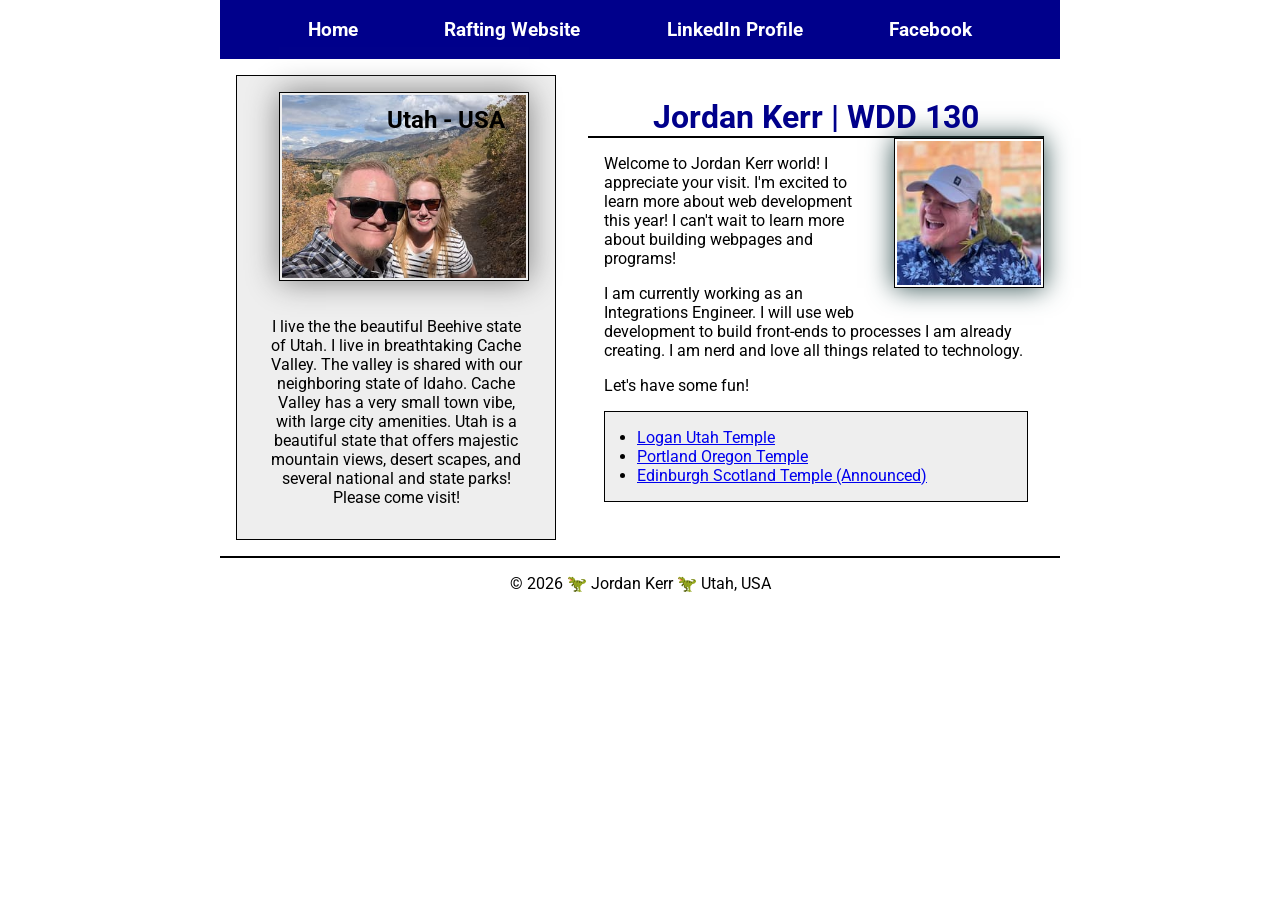
<file: index.html>
<!-- 19-Jan-2026 - Last Update -->
<!DOCTYPE html>
<html lang="en">

<head>
    <meta charset="UTF-8">
    <meta name="viewport" content="width=device-width, initial-scale=1.0">
    <title>Jordan Kerr | WDD 130</title>
    <meta name="description"
      content="The wonderful world of Jordan Kerr. I am taking WDD 130 to develop web development skills to compliment by backend dev skills.">
    <meta name="author" content="The Jordan Kerr">
    <link rel="stylesheet" href="styles/styles.css">
    <link rel="preconnect" href="https://fonts.googleapis.com">
    <link rel="preconnect" href="https://fonts.gstatic.com" crossorigin>
    <link
      href="https://fonts.googleapis.com/css2?family=Roboto:ital,wght@0,100..900;1,100..900&display=swap"
      rel="stylesheet">
</head>

<body>
    <header>
        <nav>
            <a href="#">Home</a>
            <a href="wwr/">Rafting Website</a>
            <a href="https://www.linkedin.com/in/the-jordan-kerr/" target="_blank">LinkedIn
                Profile</a>
            <a href="https://www.facebook.com" target="_blank">Facebook</a>
        </nav>
    </header>
    <div class="grid">
        <main>
            <h1>Jordan Kerr | WDD 130</h1>
            <img src="images/profile.jpg" alt="Jordan Kerr and Iguana" width="200">
            <p>Welcome to Jordan Kerr world! I appreciate your visit. I'm excited to
                learn more about web development this year! I can't wait to learn more about
                building
                webpages and programs!</p>
            <p></p>
            <p>I am currently working as an Integrations Engineer. I will use web
                development to build front-ends to processes I am already creating. I am nerd and
                love
                all
                things related to technology.</p>
            <p></p>
            <p>Let's have some fun!</p>
            <ul class="box indent">
                <li><a href="https://www.churchofjesuschrist.org/temples/details/logan-utah-temple?lang=eng"
                      target="_blank">Logan
                        Utah Temple</a>
                </li>
                <li><a href="https://www.churchofjesuschrist.org/temples/details/portland-oregon-temple?lang=eng"
                      target="_blank">Portland
                        Oregon Temple</a></li>
                <li><a href="https://www.churchofjesuschrist.org/temples/details/edinburgh-scotland-temple?lang=eng"
                      target="_blank">Edinburgh
                        Scotland Temple (Announced)</a></li>
            </ul>
        </main>
        <aside class="box">
            <h2>Utah - USA</h2>
            <img src="images/utah-usa.jpg" alt="Utah Landscape Hike">
            <p>I live the the beautiful Beehive state of Utah. I live in breathtaking Cache Valley.
                The
                valley is shared with our neighboring state of Idaho. Cache Valley has a very small
                town
                vibe, with large city amenities. Utah is a beautiful state that offers majestic
                mountain
                views, desert scapes, and several national and state parks! Please come visit!</p>
        </aside>
    </div>
    <footer>
        <p>©️ 2026 🦖 Jordan Kerr 🦖 Utah, USA</p>
    </footer>
</body>

</html>
</file>
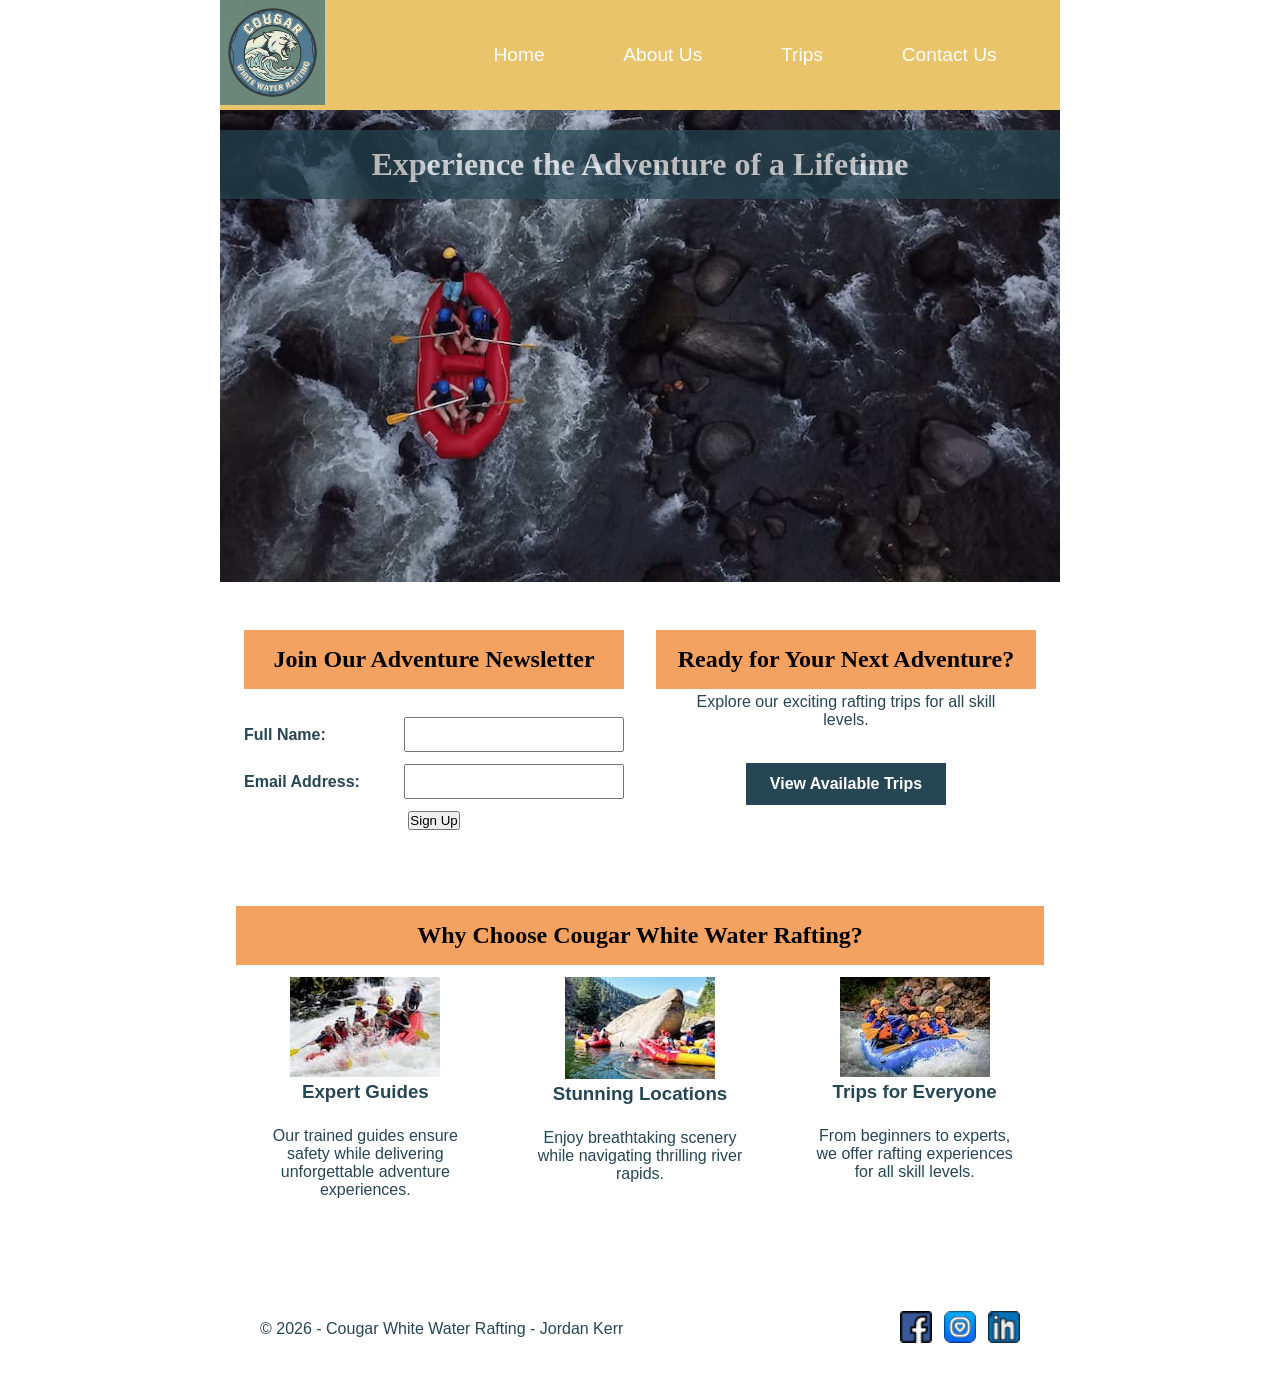
<file: wwr/index.html>
<!DOCTYPE html>
<html lang="en">

<head>
    <meta charset="UTF-8">
    <meta name="viewport" content="width=device-width, initial-scale=1.0">
    <title>Cougar White Water Rafting</title>
    <meta name="description"
      content="Experience the best white water rafting adventures with Cougar White Water Rafting.">
    <meta name="author" content="Jordan Kerr">
    <link rel="stylesheet" href="styles/rafting.css">
</head>

<body>

    <header>
        <img src="images/cougar-wwr.jpg" alt="Cougar White Water Rafting" class="logo">
        <nav class="nav">
            <a href="index.html">Home</a>
            <a href="about.html">About Us</a>
            <a href="trips.html">Trips</a>
            <a href="contact.html">Contact Us</a>
        </nav>
    </header>

    <main>

        <div class="hero">
            <img src="images/rafting16-850.jpg" alt="White Water Rafting Adventure">
            <h1>Experience the Adventure of a Lifetime</h1>
        </div>

        <section class="home-columns">

            <div class="newsletter">
                <h2>Join Our Adventure Newsletter</h2>

                <form>
                    <div>
                        <p></p>
                    </div>
                    <div class="form-item">
                        <label for="name">Full Name:</label>
                        <input type="text" id="name" name="name" required>
                    </div>

                    <div class="form-item">
                        <label for="email">Email Address:</label>
                        <input type="email" id="email" name="email" required>
                    </div>

                    <div style="text-align:center; margin-top:10px;">
                        <button type="submit">Sign Up</button>
                    </div>
                </form>
            </div>

            <div class="cta">
                <h2>Ready for Your Next Adventure?</h2>
                <p>Explore our exciting rafting trips for all skill levels.</p>

                <a href="trips.html" class="cta-button">
                    View Available Trips
                </a>
            </div>

        </section>

        <section class="serve-you">
            <h2>Why Choose Cougar White Water Rafting?</h2>

            <figure>
                <img src="images/adventure-1.jpg" alt="Expert Guides">
                <figcaption>
                    <h3>Expert Guides</h3>
                    <p>Our trained guides ensure safety while delivering unforgettable adventure
                        experiences.</p>
                </figcaption>
            </figure>

            <figure>
                <img src="images/adventure-2.jpg" alt="Beautiful Locations">
                <figcaption>
                    <h3>Stunning Locations</h3>
                    <p>Enjoy breathtaking scenery while navigating thrilling river rapids.</p>
                </figcaption>
            </figure>

            <figure>
                <img src="images/adventure-3.jpg" alt="Family Friendly">
                <figcaption>
                    <h3>Trips for Everyone</h3>
                    <p>From beginners to experts, we offer rafting experiences for all skill levels.
                    </p>
                </figcaption>
            </figure>
        </section>

    </main>

    <footer class="footer">
        <p>©️ 2026 - Cougar White Water Rafting - Jordan Kerr</p>
        <nav class="socialmedia">
            <a href="https://facebook.com">
                <img src="images/facebook.png" alt="Facebook">
            </a>
            <a href="https://instagram.com">
                <img src="images/instagram.png" alt="Instagram">
            </a>
            <a href="https://linkedin.com">
                <img src="images/linkedin.png" alt="LinkedIn">
            </a>
        </nav>
    </footer>

</body>

</html>
</file>
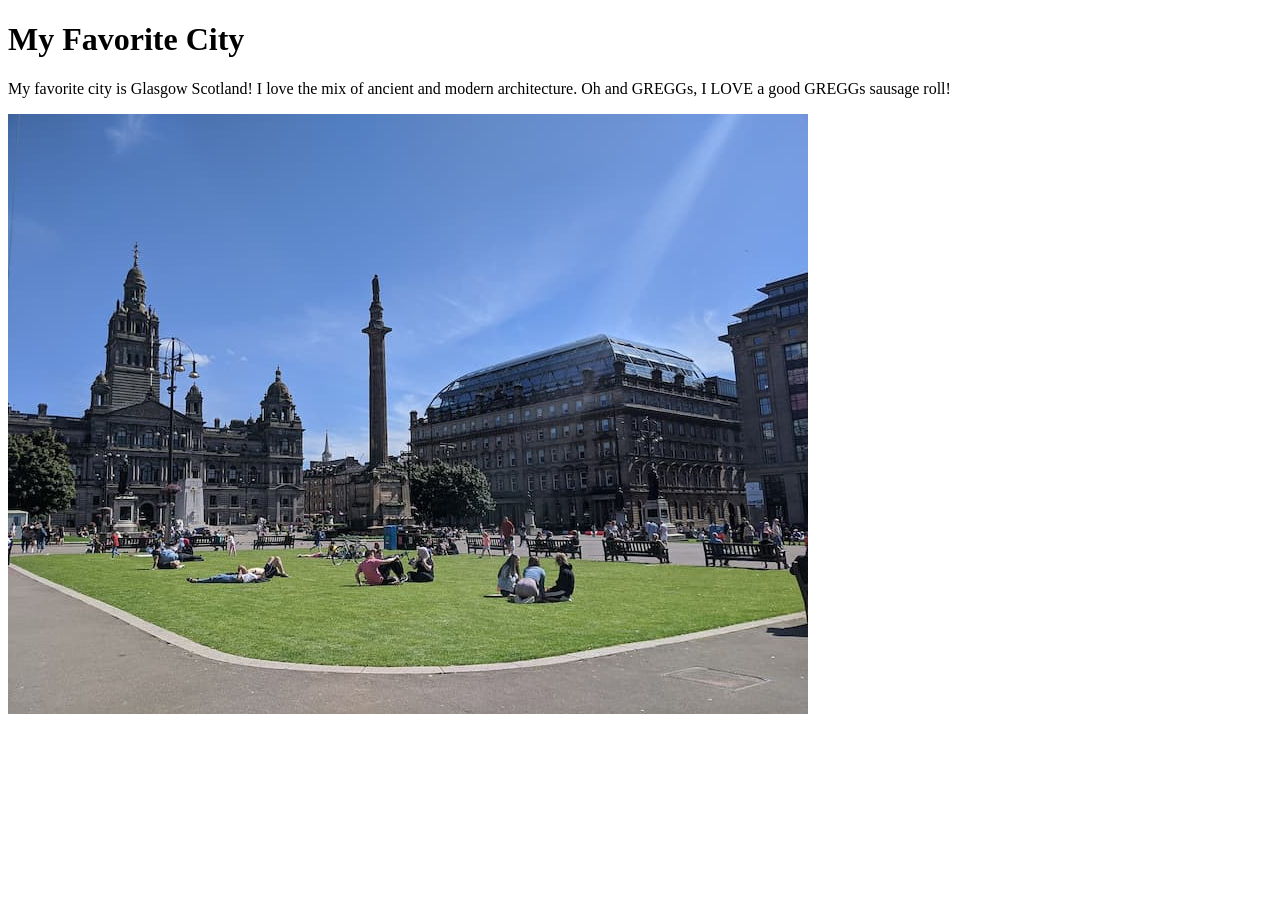
<file: week01/favorite-city.html>
<!DOCTYPE html>
<html lang="en">

<head>
    <meta charset="UTF-8">
    <meta name="viewport" content="width=device-width, initial-scale=1.0">
    <title>My Favorite City - Jordan Kerr</title>
</head>

<body>
    <h1>My Favorite City</h1>
    <p>My favorite city is Glasgow Scotland! I love the mix of ancient and modern architecture. Oh
        and GREGGs, I LOVE a good GREGGs sausage roll!</p>
    <img src="./images/sunny-saturday-glasgow.jpg" alt="Glasgow, Scotland">
</body>

</html>
</file>
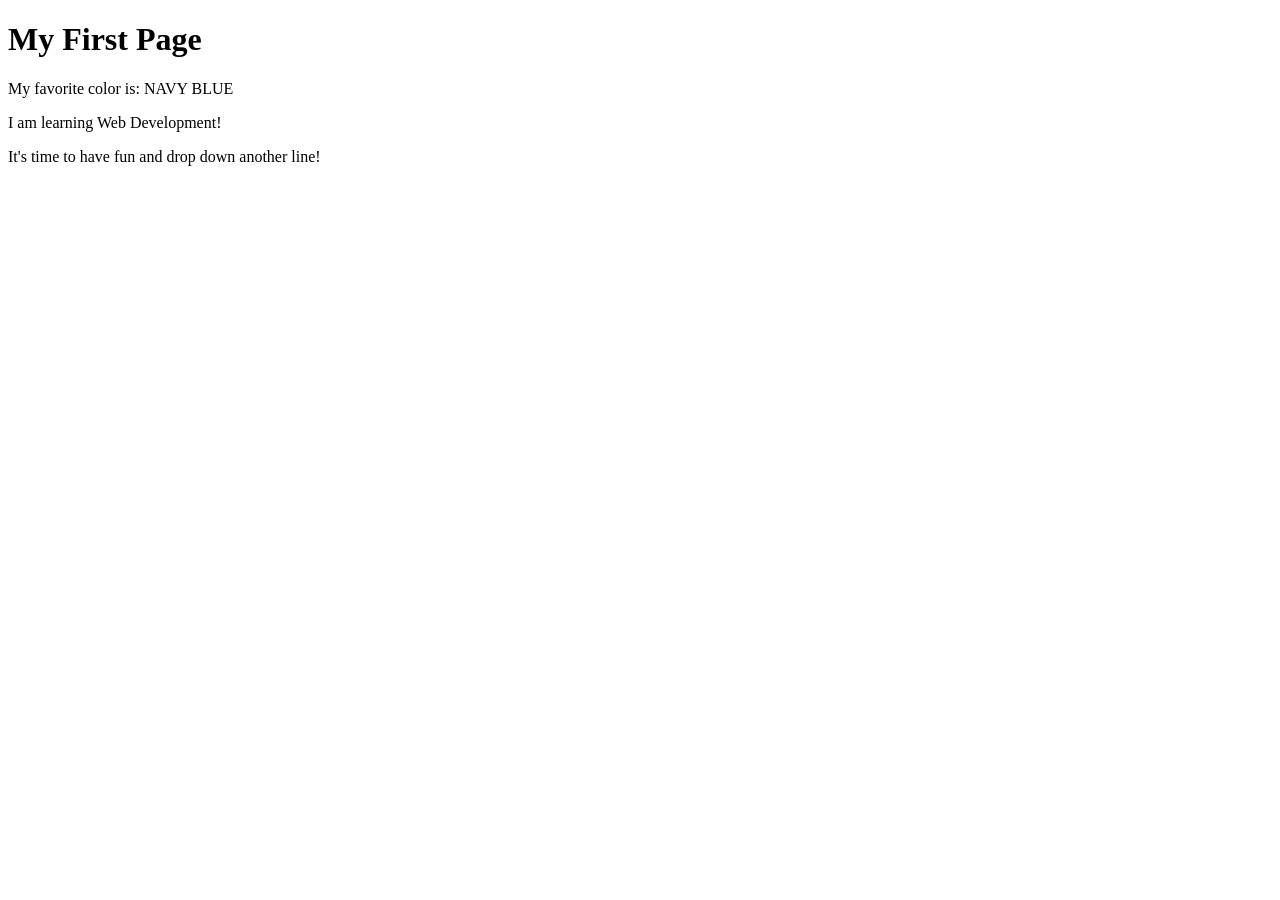
<file: week01/first-page.html>
<!DOCTYPE html>
<html lang="en">

<head>
    <meta charset="UTF-8">
    <meta name="viewport" content="width=device-width, initial-scale=1.0">
    <title>My First Page</title>
</head>

<body>
    <h1>My First Page</h1>
    <p>My favorite color is: NAVY BLUE</p>
    </p>
    <p>I am learning Web Development!</p>
    </p>
    <p>It's time to have fun and drop down another line!</p>
</body>

</html>
</file>
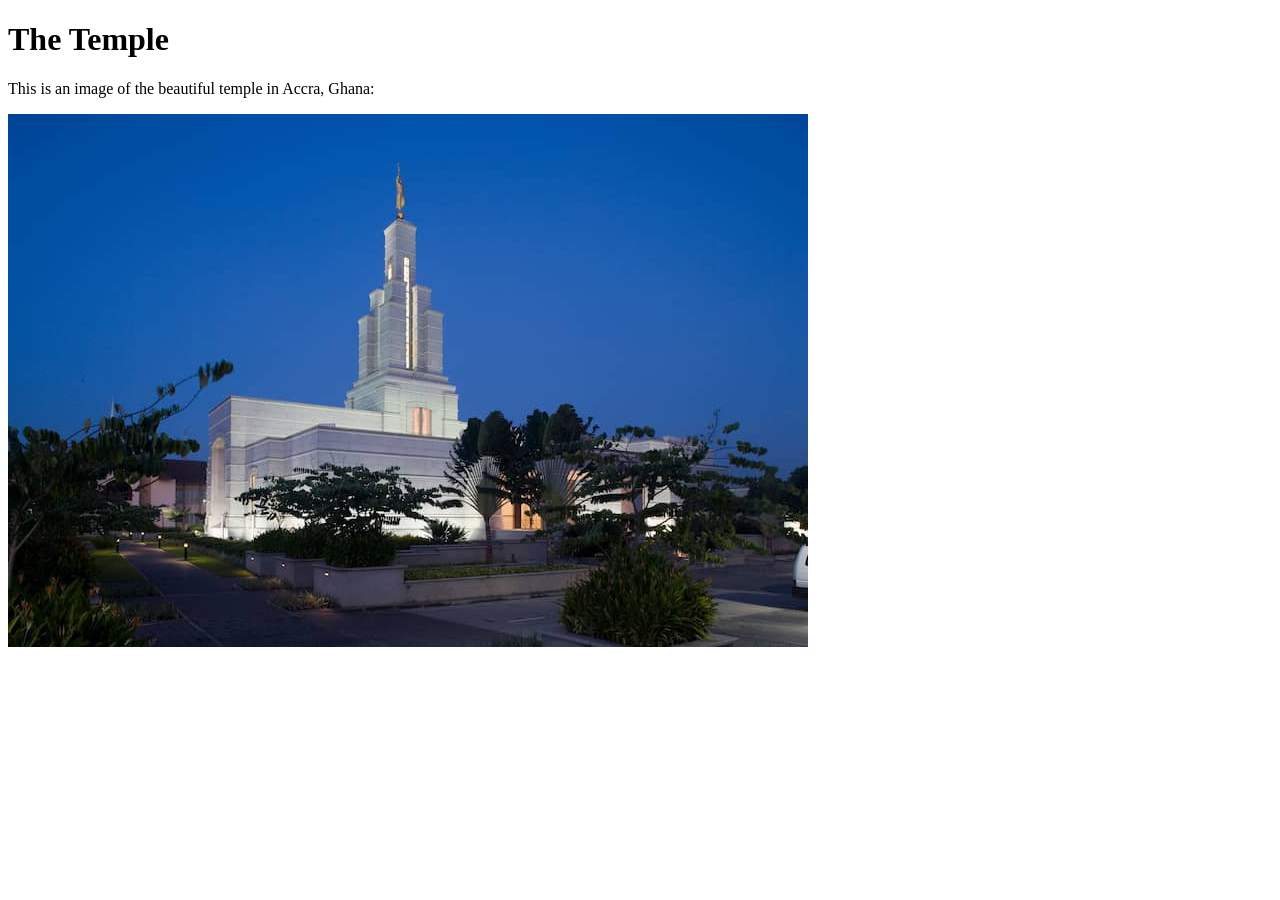
<file: week01/images-solution.html>
<!DOCTYPE html>
<html lang="en">
<head>
    <meta charset="UTF-8">
    <meta name="viewport" content="width=device-width, initial-scale=1.0">
    <title>Temple Image</title>
</head>
<body>
    <h1>The Temple</h1>
    <p>This is an image of the beautiful temple in Accra, Ghana:</p>
    <img src="images/temple-small.jpg" alt="The Accra Ghana Temple">
    
</body>
</html>
</file>
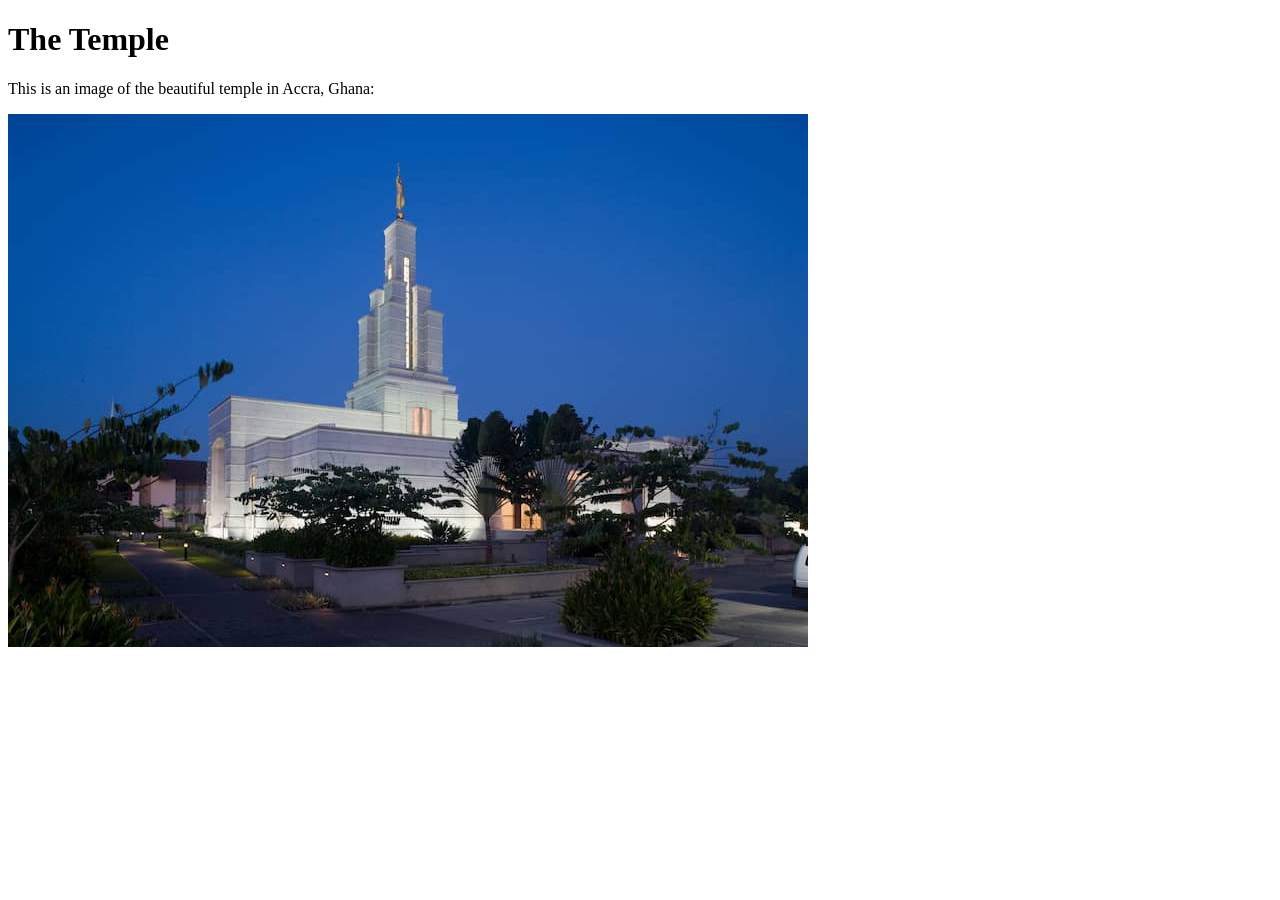
<file: week01/images.html>
<!DOCTYPE html>
<html lang="en">

<head>
    <meta charset="UTF-8">
    <meta name="viewport" content="width=device-width, initial-scale=1.0">
    <title>Temple Image</title>
</head>

<body>
    <h1>The Temple</h1>
    <p>This is an image of the beautiful temple in Accra, Ghana:</p>
    <img src="images/temple-small.jpg" alt="The Accra Ghana Temple">

</body>

</html>
</file>
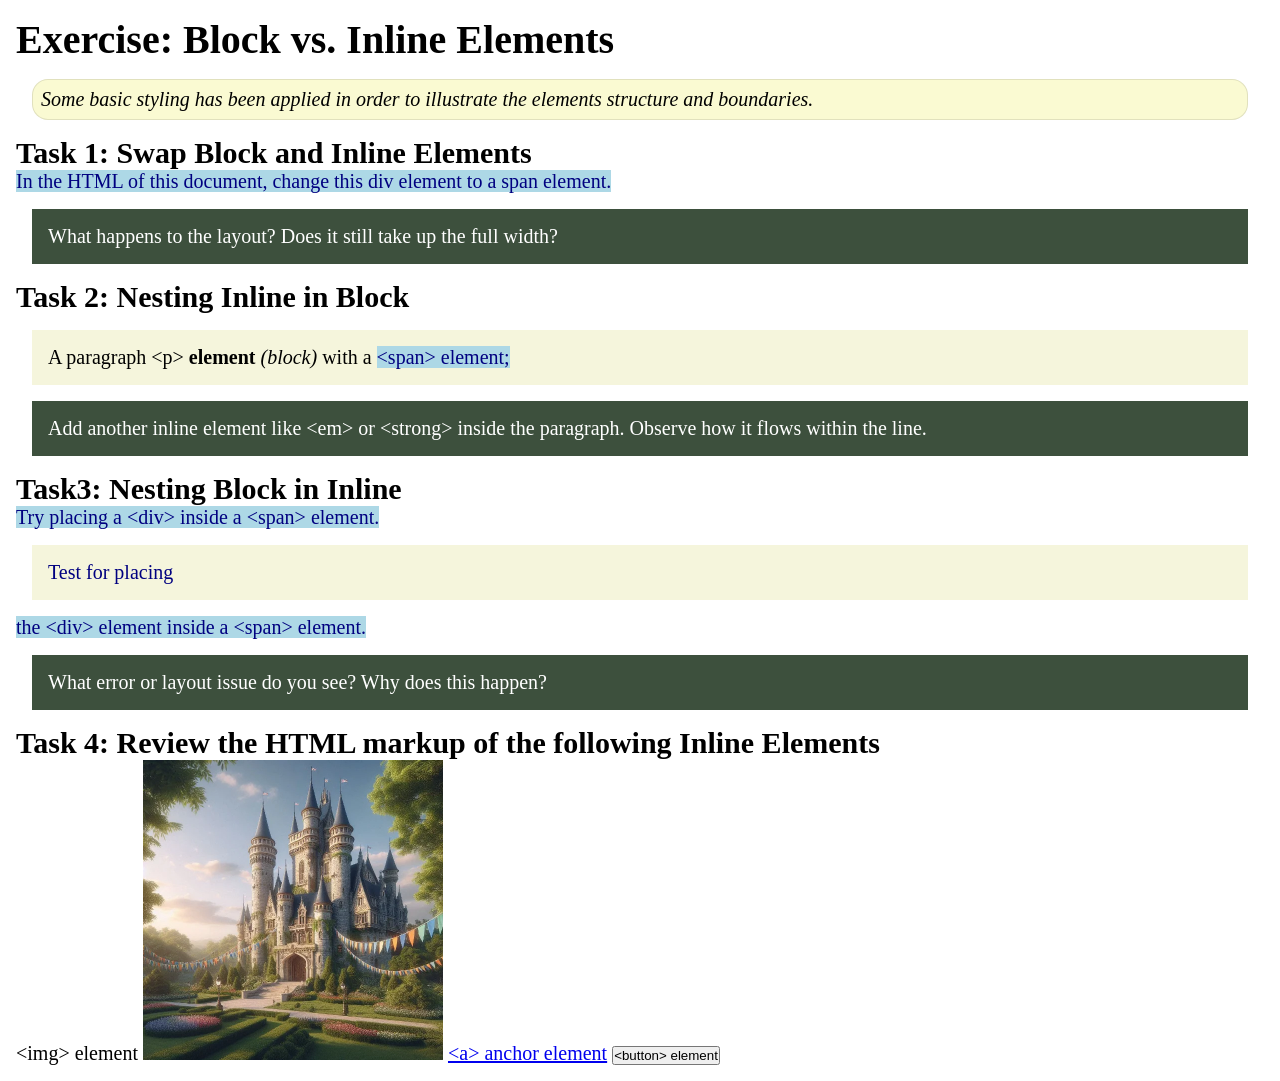
<file: week02/block-vs-inline.html>
<!DOCTYPE html>
<html lang="en">

<head>
    <meta charset="UTF-8">
    <meta name="viewport" content="width=device-width, initial-scale=1.0">
    <title>Exercise: Block vs. Inline Elements</title>
    <link rel="stylesheet" href="styles/block-vs-inline.css">
</head>

<body>
    <main>
        <h1>Exercise: Block vs. Inline Elements</h1>
        <p class="note">Some basic styling has been applied in order to illustrate the elements
            structure and
            boundaries.</p>

        <h2>Task 1: Swap Block and Inline Elements</h2>
        <span>In the HTML of this document, change this div element to a span element.</span>

        <p class="question">What happens to the layout? Does it still take up the full width?</p>

        <h2>Task 2: Nesting Inline in Block</h2>
        <p>A paragraph &lt;p&gt; <strong>element</strong> <em>(block)</em> with a <span>&lt;span&gt;
                element;</span></p>
        <p class="question">Add another inline element like &lt;em&gt; or &lt;strong&gt; inside the
            paragraph. Observe
            how it flows within the line.</p>

        <h2>Task3: Nesting Block in Inline</h2>
        <span>Try placing a &lt;div&gt; inside a &lt;span&gt; element.</span>
        <span>
            <div>Test for placing</div> the &lt;div&gt; element inside a &lt;span&gt; element.
        </span>
        <p class="question">What error or layout issue do you see? Why does this happen?</p>


        <h2>Task 4: Review the HTML markup of the following Inline Elements</h2>
        &lt;img&gt; element
        <img src="images/castle.webp" alt="placeholder image (images are inline)" width="300"
          height="300">
        <a href="https://churchofjesuschrist.org">&lt;a&gt; anchor element</a>
        <button type="button">&lt;button&gt; element</button>
    </main>
</body>

</html>
</file>
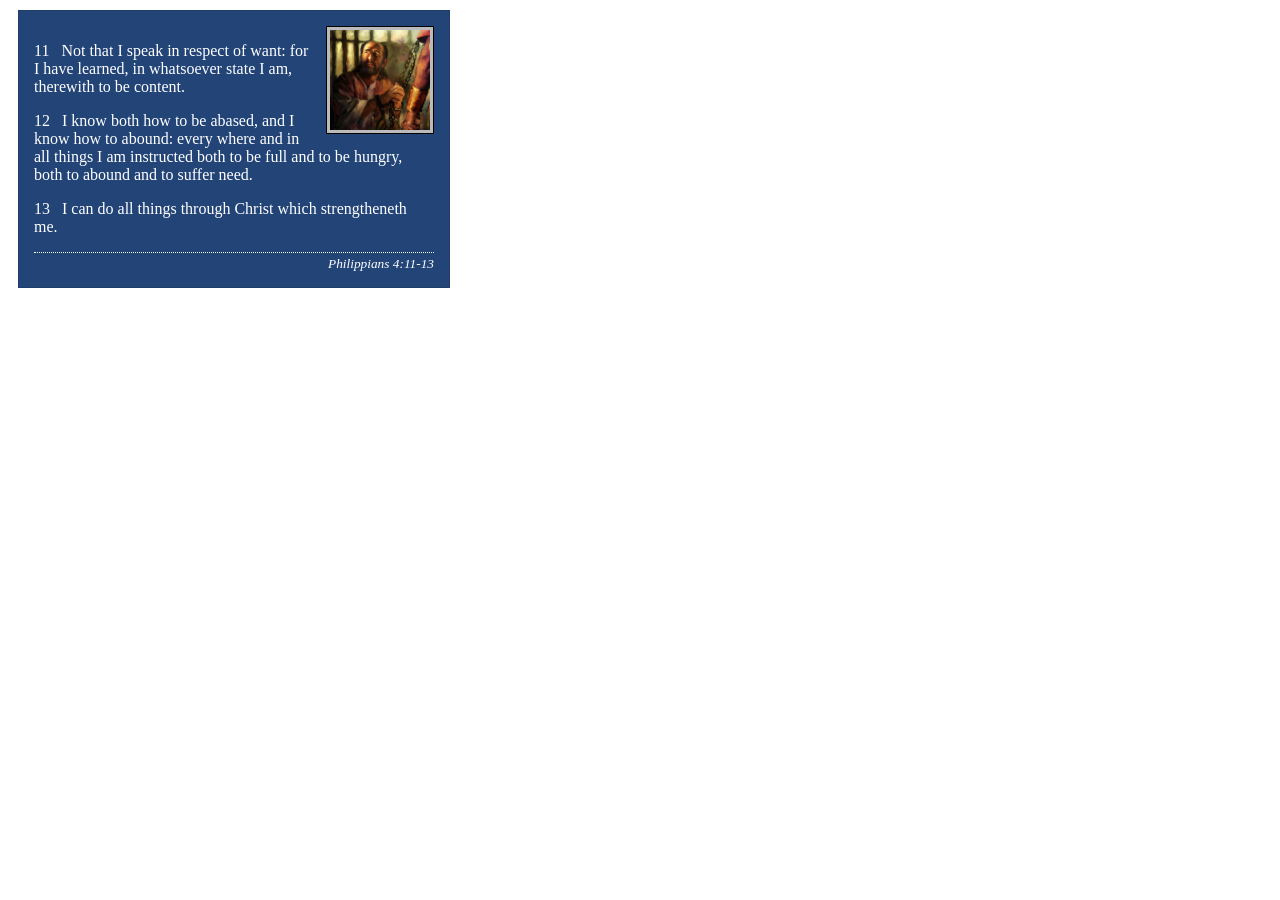
<file: week02/box-model-solution.html>
<!DOCTYPE html>
<html lang="en">
<head>
    <meta charset="UTF-8">
    <meta name="viewport" content="width=device-width, initial-scale=1.0">
    <title>Box Model Activity</title>
    <link rel="stylesheet" href="styles/box-model-solution.css">
</head>
<body>
    <main>
        <div class="callout">
            <img src="images/apostle-paul-imprisoned.webp" alt="Paul the Apostle - Imprisoned in Rome" width="200" height="200">
            <blockquote>
                <p>11 &nbsp; Not that I speak in respect of want: for I have learned, in whatsoever state I am, therewith to be content.</p>
                <p>12 &nbsp; I know both how to be abased, and I know how to abound: every where and in all things I am instructed both to be full and to be hungry, both to abound and to suffer need.</p>
                <p>13 &nbsp; I can do all things through Christ which strengtheneth me.</p>
            </blockquote>
            <cite>Philippians 4:11-13</cite>
        </div>
    </main>
</body>
</html>
</file>
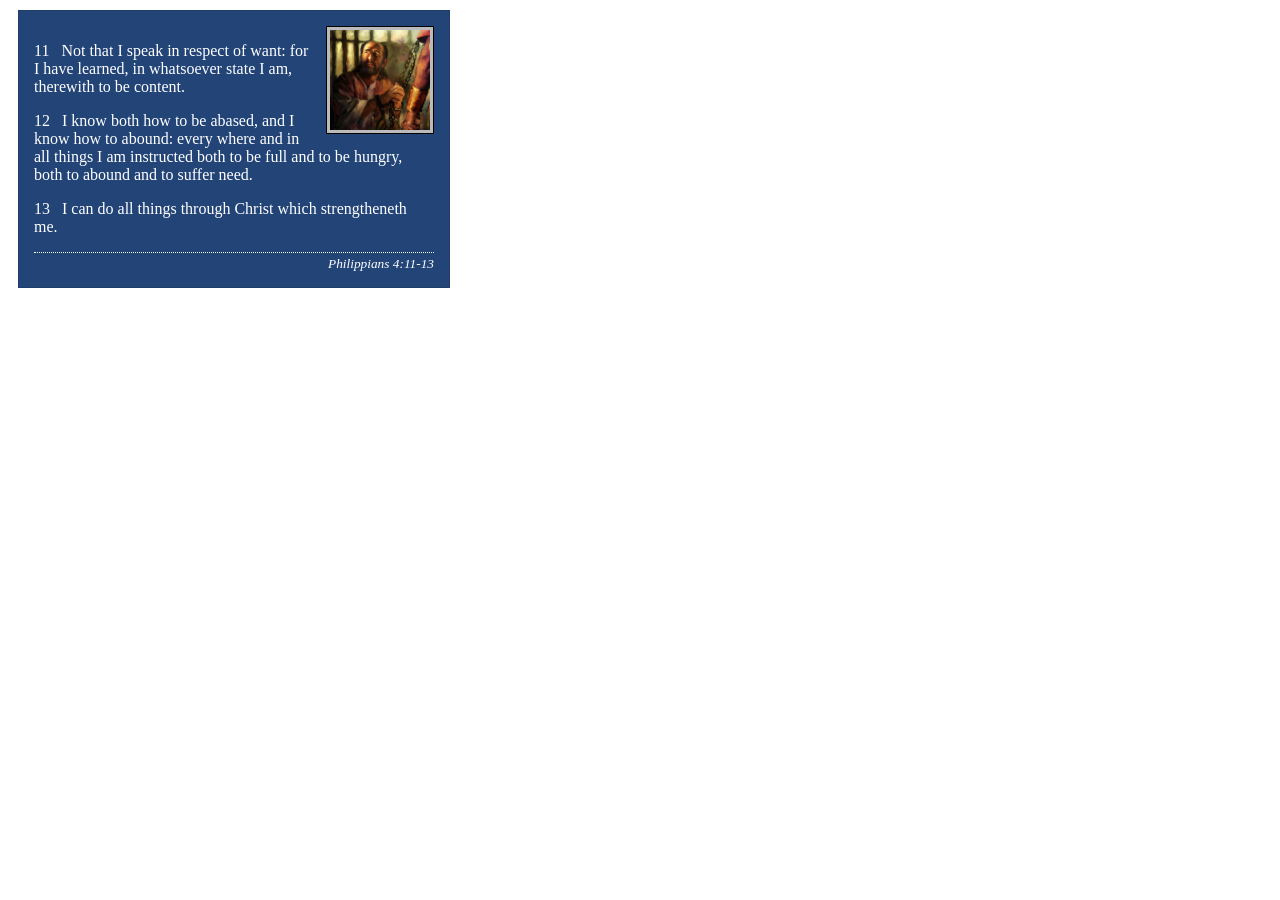
<file: week02/box-model.html>
<!DOCTYPE html>
<html lang="en">

<head>
    <meta charset="UTF-8">
    <meta name="viewport" content="width=device-width, initial-scale=1.0">
    <link rel="stylesheet" href="styles/box-model.css">
    <title>Box Model Activity</title>
</head>

<body>
    <main>
        <div class="callout">
            <img src="images/apostle-paul-imprisoned.webp"
              alt="Paul the Apostle - Imprisoned in Rome" width="200" height="200">
            <blockquote>
                <p>11 &nbsp; Not that I speak in respect of want: for I have learned, in whatsoever
                    state I am, therewith to be content.</p>
                <p>12 &nbsp; I know both how to be abased, and I know how to abound: every where and
                    in all things I am instructed both to be full and to be hungry, both to abound
                    and to suffer need.</p>
                <p>13 &nbsp; I can do all things through Christ which strengtheneth me.</p>
            </blockquote>
            <cite>Philippians 4:11-13</cite>
        </div>
    </main>
</body>

</html>
</file>
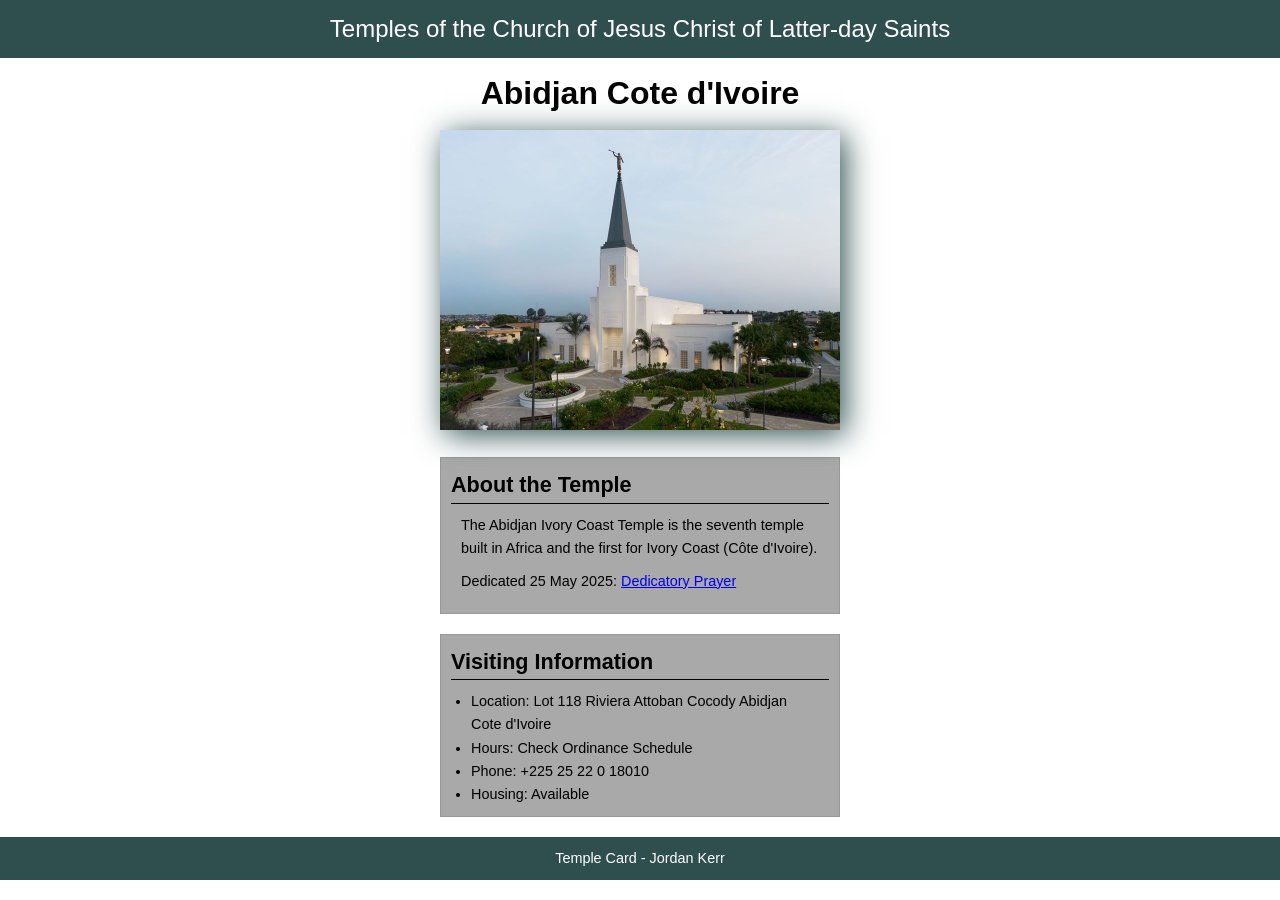
<file: week02/temple.html>
<!DOCTYPE html>
<html lang="en">

<head>
    <meta charset="UTF-8">
    <meta name="viewport" content="width=device-width, initial-scale=1.0">
    <link rel="stylesheet" href="styles/temple.css">
    <title>Temple Card - Abidjan Cote d'Ivoire</title>
</head>

<body>
    <header>
        <p>Temples of the Church of Jesus Christ of Latter-day Saints</p>
    </header>
    <main>
        <h1>Abidjan Cote d'Ivoire</h1>
        <picture>
            <img src="images/abidjan-ivory-coast.jpeg" alt="Abidjan Cote d'Ivoire Temple">
        </picture>
        <section>
            <h2>About the Temple</h2>
            <p>The Abidjan Ivory Coast Temple is the seventh temple built in Africa and the first
                for Ivory Coast (Côte
                d'Ivoire).</p>
            <p>Dedicated 25 May 2025: <a
                  href="https://www.churchofjesuschrist.org/temples/dedicatory-prayer/abidjan-ivory-coast-temple/2025-05-25?lang=eng"
                  target="_blank" rel="noopener noreferrer">Dedicatory Prayer</a></p>
        </section>
        <section>
            <h2>Visiting Information</h2>
            <ul>
                <li>Location: Lot 118 Riviera Attoban Cocody Abidjan Cote d'Ivoire</li>
                <li>Hours: Check Ordinance Schedule</li>
                <li>Phone: +225 25 22 0 18010</li>
                <li>Housing: Available</li>
            </ul>
        </section>
    </main>
    <footer>
        <p>Temple Card - Jordan Kerr</p>
    </footer>
</body>

</html>
</file>
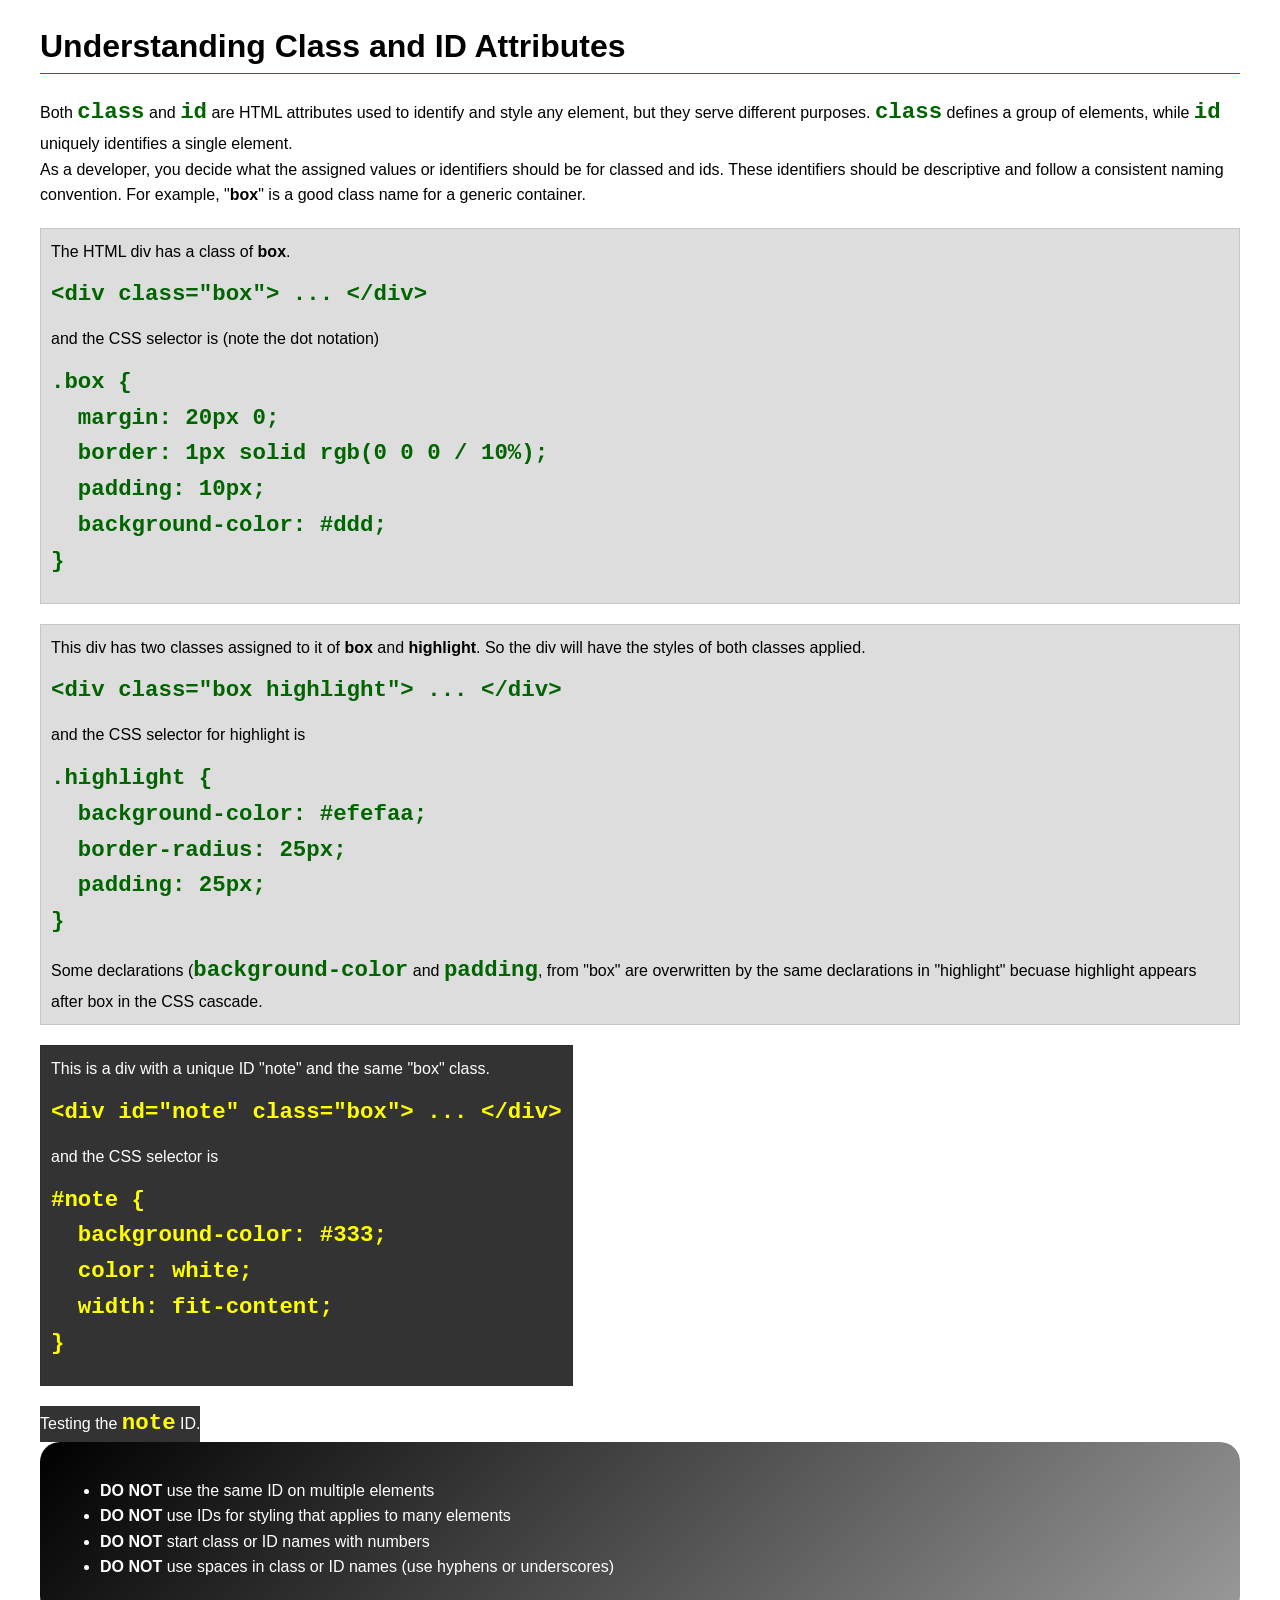
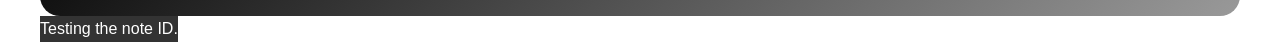
<file: week03/class-and-id.html>
<!DOCTYPE html>
<html lang="en">

<head>
    <meta charset="UTF-8">
    <meta name="viewport" content="width=device-width, initial-scale=1.0">
    <title>Class vs ID Attributes</title>
    <link rel="stylesheet" href="styles/class-and-id.css">
</head>

<body>
    <h1>Understanding Class and ID Attributes</h1>
    <p>Both <code>class</code> and <code>id</code> are HTML attributes used to identify and style
        any element, but they
        serve different purposes. <code>class</code> defines a group of elements, while
        <code>id</code> uniquely
        identifies a single element.
    </p>
    <p>As a developer, you decide what the assigned values or identifiers should be for classed and
        ids. These
        identifiers should be
        descriptive and follow a consistent naming convention. For example, "<strong>box</strong>"
        is a good class name
        for a generic container.</p>
    <div class="box">
        <p>The HTML div has a class of <strong>box</strong>.</p>
        <pre><code class="html">&lt;div class="box"&gt; ... &lt;/div&gt;</code></pre>
        and the CSS selector is (note the dot notation)
        <pre><code class="css">.box {
  margin: 20px 0;
  border: 1px solid rgb(0 0 0 / 10%);
  padding: 10px;
  background-color: #ddd; 
}</code></pre>
    </div>

    <div class="box">
        <p>This div has two classes assigned to it of <strong>box</strong> and
            <strong>highlight</strong>. So the div
            will have the styles of both classes applied.
        </p>
        <pre><code class="html">&lt;div class="box highlight"&gt; ... &lt;/div&gt;</code></pre>
        and the CSS selector for highlight is
        <pre><code class="css">.highlight {
  background-color: #efefaa;
  border-radius: 25px;
  padding: 25px;
}</code></pre>
        <p>Some declarations (<code>background-color</code> and <code>padding</code>, from "box" are
            overwritten by the same declarations in "highlight" becuase highlight appears after box
            in the CSS cascade.</p>
    </div>

    <div id="note" class="box">
        <p>This is a div with a unique ID "note" and the same "box" class.</p>
        <pre><code class="html">&lt;div id="note" class="box"&gt; ... &lt;/div&gt;</code></pre>
        and the CSS selector is
        <pre><code class="css">#note {
  background-color: #333;
  color: white;
  width: fit-content;
}</code></pre>
    </div>

    <div id="note">
        <p>Testing the <code>note</code> ID.</p>
    </div>

    <section id="best-practice">
        <ul>
            <li><strong>DO NOT</strong> use the same ID on multiple elements</li>
            <li><strong>DO NOT</strong> use IDs for styling that applies to many elements</li>
            <li><strong>DO NOT</strong> start class or ID names with numbers</li>
            <li><strong>DO NOT</strong> use spaces in class or ID names (use hyphens or underscores)
            </li>
        </ul>
    </section>

    <div id="note">
        <p>Testing the note ID.</p>
    </div>

</body>

</html>
</file>
<file: styles/styles.css>
* {
    margin: 0;
    padding: 0;
    box-sizing: border-box;
}

nav {
    background-color: darkblue;
    padding: 10px;
    display: flex;
    justify-content: space-evenly;
    align-items: center;
}

nav a {
    color: white;
    display: block;
    padding: .5rem;
    text-decoration: none;
    font-size: 1.2rem;
    font-weight: 700;
    color: #fff;
}

body {
    font-size: 16px;
    font-family: Roboto, Arial, sans-serif;
}

h1 {
    color: darkblue;
    text-align: center;
    /* border-bottom: 3px black; */
}

img {
    width: 150px;
    height: auto;
    border: 1px solid black;
    padding: 2px;
    box-shadow: 0 0 30px gray;
    float: right;
    margin: 0 0 1rem 1rem;
}

.grid {
    display: grid;
    align-items: center;
}

main {
    grid-column: 2/3;
    margin: 1rem;
}

main h1 {
    border-bottom: 2px solid black;
    /* box-shadow: #000; */

}

main img {
    width: 150px;
    height: auto;
    padding: 2px;
    border: 1px solid black;
    box-shadow: 0 0 25px darkslategrey;
}

p {
    padding: 0;
    margin: 1rem;
}

aside {
    width: 20em;
    /* margin: 1.2rem;
    border: 1.5px solid darkslateblue;
    padding: 1.3rem;
    background-color: grey;
    color: white; */
    text-align: center;
    position: relative;
    grid-column: 1/2;
    grid-row: 1/2;
}

aside img {
    width: 250px;
    height: auto;
    float: none;
}

aside h2 {
    position: absolute;
    top: 30px;
    left: 150px;
}

footer {
    margin-top: 1.5rem;
    border-top: 2.7px solid black;
    text-align: center;
}

/* Class Selectors */
.box {
    margin: 1rem;
    border: 1px solid rgba(0, 0, 0, 1);
    padding: 1rem;
    background-color: #eee;
    color: #000;
}

.indent {
    padding-left: 2rem;
}

header,
.grid,
footer {
    max-width: 840px;
    margin: 0 auto;
}
</file>
<file: wwr/styles/rafting.css>
:root {
    --primary-color: #000000;
    --secondary-color: #f4a261;
    --accent1-color: #264653;
    --accent2-color: #e9c46a;
    --heading-font: "Times New Roman", "Georgia", serif;
    --body-font: Arial, Helvetica, sans-serif;
}

* {
    margin: 0;
    padding: 0;
    box-sizing: border-box;
}

header {
    display: grid;
    grid-template-columns: 1fr 3fr;
    background-color: var(--accent2-color);
}

body {
    font-family: var(--body-font);
    color: var(--accent1-color);
}

header,
main,
footer {
    width: 840px;
    margin: 0 auto;
}

h1,
h2 {
    position: relative;
    font-family: var(--heading-font);
    color: var(--primary-color);
    top: 20px;
    width: 100%;
    padding: 16px;
    text-align: center;
    background-color: var(--secondary-color);
}

nav,
p,
section,
article {
    margin: 16px;
    padding: 8px;
}

.logo {
    width: 50%;
    height: auto;
    max-width: 100%;
}

.socialmedia a {
    text-decoration: none;
}

.hero {
    position: relative;
    display: inline-block;
}

.hero img {
    display: block;
    width: 100%;
    height: auto;
}

.hero h1 {
    position: absolute;
    top: 20px;
    width: 100%;
    padding: 16px;
    text-align: center;
    opacity: 0.7;
    background-color: var(--accent1-color);
    color: #ffffff;
}

.hero article {
    position: absolute;
    bottom: 0;
    left: 0;
    width: 96%;
    height: auto;
    background-color: var(--accent2-color);
}

.hero article img {
    float: right;
    width: 125px;
}

.hero .awaits {
    position: absolute;
    bottom: 0;
    left: 0;
    width: 96%;
    height: auto;
    background-color: var(--accent2-color);
}

.nav {
    display: flex;
    list-style: none;
    flex-direction: row;
    justify-content: space-around;
}

.nav a {
    color: #ffffff;
    padding: 20px;
    text-decoration: none;
    font-size: 1.2rem;
}

.history {
    display: grid;
    grid-template-columns: 2fr 1fr 2fr;
}

.adventures {
    display: grid;
    grid-template-columns: repeat(5, 1fr);
    gap: 1rem;
    padding: 2rem 0;
    justify-items: center;
    text-align: center;
}

.serve-you {
    display: grid;
    grid-template-columns: repeat(3, 1fr);
    gap: 1rem;
    padding: 2rem 0;
    justify-items: center;
    text-align: center;
}

.adventures h2,
.serve-you h2 {
    grid-column: 1 / -1;
    text-align: center;
    margin-bottom: 1rem;
}

.adventures figure {
    margin: 0;
    text-align: center;
}

.adventures img {
    width: 100%;
    height: auto;
    display: block;
    border-radius: 2px;
}

.adventures figcaption {
    margin-top: 0.5rem;
    font-size: 0.9rem;
    font-weight: 600;
}

.footer {
    display: flex;
    align-items: center;
    justify-content: space-between;
    padding: 1rem;
}

.socialmedia {
    display: flex;
    gap: 0.75rem;
}

.socialmedia img {
    width: 32px;
    height: auto;
}

.contact-info {
    text-align: center;

}

.contact-info p {
    margin: 0 0 0 0;
    line-height: .5;
}

.map-contact {
    display: flex;
    gap: 30px;
    align-items: flex-start;
}

.map,
.contact {
    flex: 1;
}

.map iframe {
    width: 100%;
    height: 100%;
    min-height: 400px;
    border: 0;
}

.form-item {
    display: grid;
    grid-template-columns: 150px 1fr;
    gap: 10px;
    align-items: center;
    margin-bottom: 12px;
    font-weight: bold;
}

.form-purpose label {
    display: block;
    margin-bottom: 6px;
}

.form-item input,
.form-item textarea {
    width: 100%;
    padding: 8px;

}

fieldset {
    padding-left: .5rem;
    font-weight: bold;
}

.figures {
    display: flex;
    justify-content: space-evenly;
    align-items: center;
    flex-wrap: wrap;
}

.figures h2 {
    position: relative;
    font-family: var(--heading-font);
    color: var(--primary-color);
    top: 20px;
    width: 100%;
    padding: 16px;
    text-align: center;
}

.figures figure {
    text-align: center;
}

.figures img {
    width: 150px;
    height: auto;
}

.home-columns {
    display: grid;
    grid-template-columns: 1fr 1fr;
    gap: 2rem;
    align-items: start;
}

.cta {
    text-align: center;
}

.cta-button {
    display: inline-block;
    background-color: var(--accent1-color);
    color: white;
    padding: 12px 24px;
    text-decoration: none;
    font-weight: bold;
    margin-top: 10px;
}

.trip-grid {
    display: grid;
    grid-template-columns: repeat(3, 1fr);
    gap: 2rem;
}

.trip-card img {
    width: 100%;
    height: auto;
}

.trips-table {
    width: 100%;
    border-collapse: collapse;
    margin-top: 1rem;
}

.trips-table th,
.trips-table td {
    border: 1px solid #ccc;
    padding: 10px;
    text-align: center;
}

.trips-table th {
    background-color: var(--secondary-color);
}

.cta-button {
    display: inline-block;
    background-color: var(--accent1-color);
    color: white;
    padding: 12px 24px;
    text-decoration: none;
    font-weight: bold;
    margin-top: 10px;
}

.featured-trips {
    display: flex;
    flex-wrap: wrap;
    gap: 20px;
}

.featured-trips h1 {
    width: 100%;
    text-align: center;
}

.featured-trips article {
    margin: 0;
}

.trip-card {
    flex: 1 1 100px;
    background-color: white;
    padding: 12px;
    border-radius: 6px;
    text-align: center;

    box-shadow: 0 6px 18px rgba(0, 0, 0, 0.25);
}

.trip-card img {
    width: 100%;
    height: auto;
    border-radius: 4px;
}
</file>
<file: week02/styles/block-vs-inline.css>
* {
    margin: 0;
    padding: 0;
}

body {
    font-size: 20px;
    margin: 1rem;
}

p,
div {
    background-color: beige;
    margin: 1rem;
    padding: 1rem;
}

span {
    color: navy;
    background-color: lightblue;
}

code {
    margin: 0;
    padding: 0;
    color: green;
    font-size: 1.2rem;
}

.note {
    font-style: italic;
    background-color: lightgoldenrodyellow;
    border-radius: 1rem;
    border: 1px solid rgb(0 0 0 / 10%);
    margin: 1rem;
    padding: .5rem;
}

.question {
    background-color: #3d503d;
    color: #fff;
}
</file>
<file: week02/styles/box-model-solution.css>
.callout {
    max-width: 400px;
    margin: 10px;
    border: 1px solid rgba(0, 0, 0, .1);
    padding: 15px;
    background-color: #247;
    color: #fff;
}

.callout img {
    float: right;
    margin: 0 0 10px 15px;
    border: 1px solid #000;
    padding: 3px;
    background-color: #bbb;
    width: 100px;
    height: auto;

}

blockquote {
    margin: 0;
}

cite {
    display: block;
    border-top: 1px dotted #fff;
    padding-top: 3px;
    text-align: right;
    font-size: smaller;
}
</file>
<file: week02/styles/box-model.css>
.callout {
    max-width: 400px;
    margin: 10px;
    border: 1px solid rgba(0, 0, 0, .1);
    padding: 15px;
    background-color: #247;
    color: #fff;
}

.callout img {
    float: right;
    margin: 0 0 10px 15px;
    border: 1px solid #000;
    padding: 3px;
    background-color: #bbb;
    width: 100px;
    height: auto;
}

blockquote {
    margin: 0;
}

cite {
    display: block;
    border-top: 1px dotted #fff;
    padding-top: 3px;
    text-align: right;
    font-size: smaller;
}
</file>
<file: week02/styles/temple.css>
* {
    margin: 0;
    padding: 0;
}

body {
    font-family: Arial, sans-serif;
    line-height: 1.6;
}

header,
footer {
    background-color: darkslategrey;
    color: white;
    padding: 10px;
    text-align: center;
    font-size: 1.5rem;
}

main {
    width: 400px;
    margin: 0 auto;
}

h1 {
    margin: 10px;
    text-align: center;
}

h2 {
    border-bottom: 1px solid black;
}

img {
    max-width: 100%;
    height: auto;
    box-shadow: 5px 5px 30px darkslategrey;
}

section {
    margin: 20px 0;
    border: 1px solid rgb(0 0 0 / 10%);
    padding: 10px;
    background-color: darkgrey;
    font-size: .9rem;
}

section p {
    margin: 10px;
}

ul {
    margin: 10px 20px 0;
}

footer {
    font-size: .9rem;
}
</file>
<file: week03/styles/class-and-id.css>
body {
    font-family: Arial, sans-serif;
    line-height: 1.6;
    margin: 0;
    padding: 0 40px;
}

h1 {
    border-bottom: 1px solid rgb(0 110 182);
    padding-bottom: 0;
}



p {
    margin: 0;
}

code {
    color: darkgreen;
    font-weight: 700;
    font-size: 1.4rem;
}

/* Class examples - can be reused */

.box {
    margin: 20px 0;
    border: 1px solid rgb(0 0 0 / 10%);
    padding: 10px;
    background-color: #ddd; /* this is shorthand for #dddddd */
}

.highlight {
    background-color: #efefaa;
    border-radius: 25px;
    padding: 25px;
}

/* ID examples - should be unique */

#note {
    background-color: #333;
    color: white;
    width: fit-content;
}

#note code {
    color: yellow;
}

#best-practice {
    background: linear-gradient(135deg, #000 0%, #999 100%);
    color: white;
    border-radius: 20px;
    padding: 20px
}
</file>
